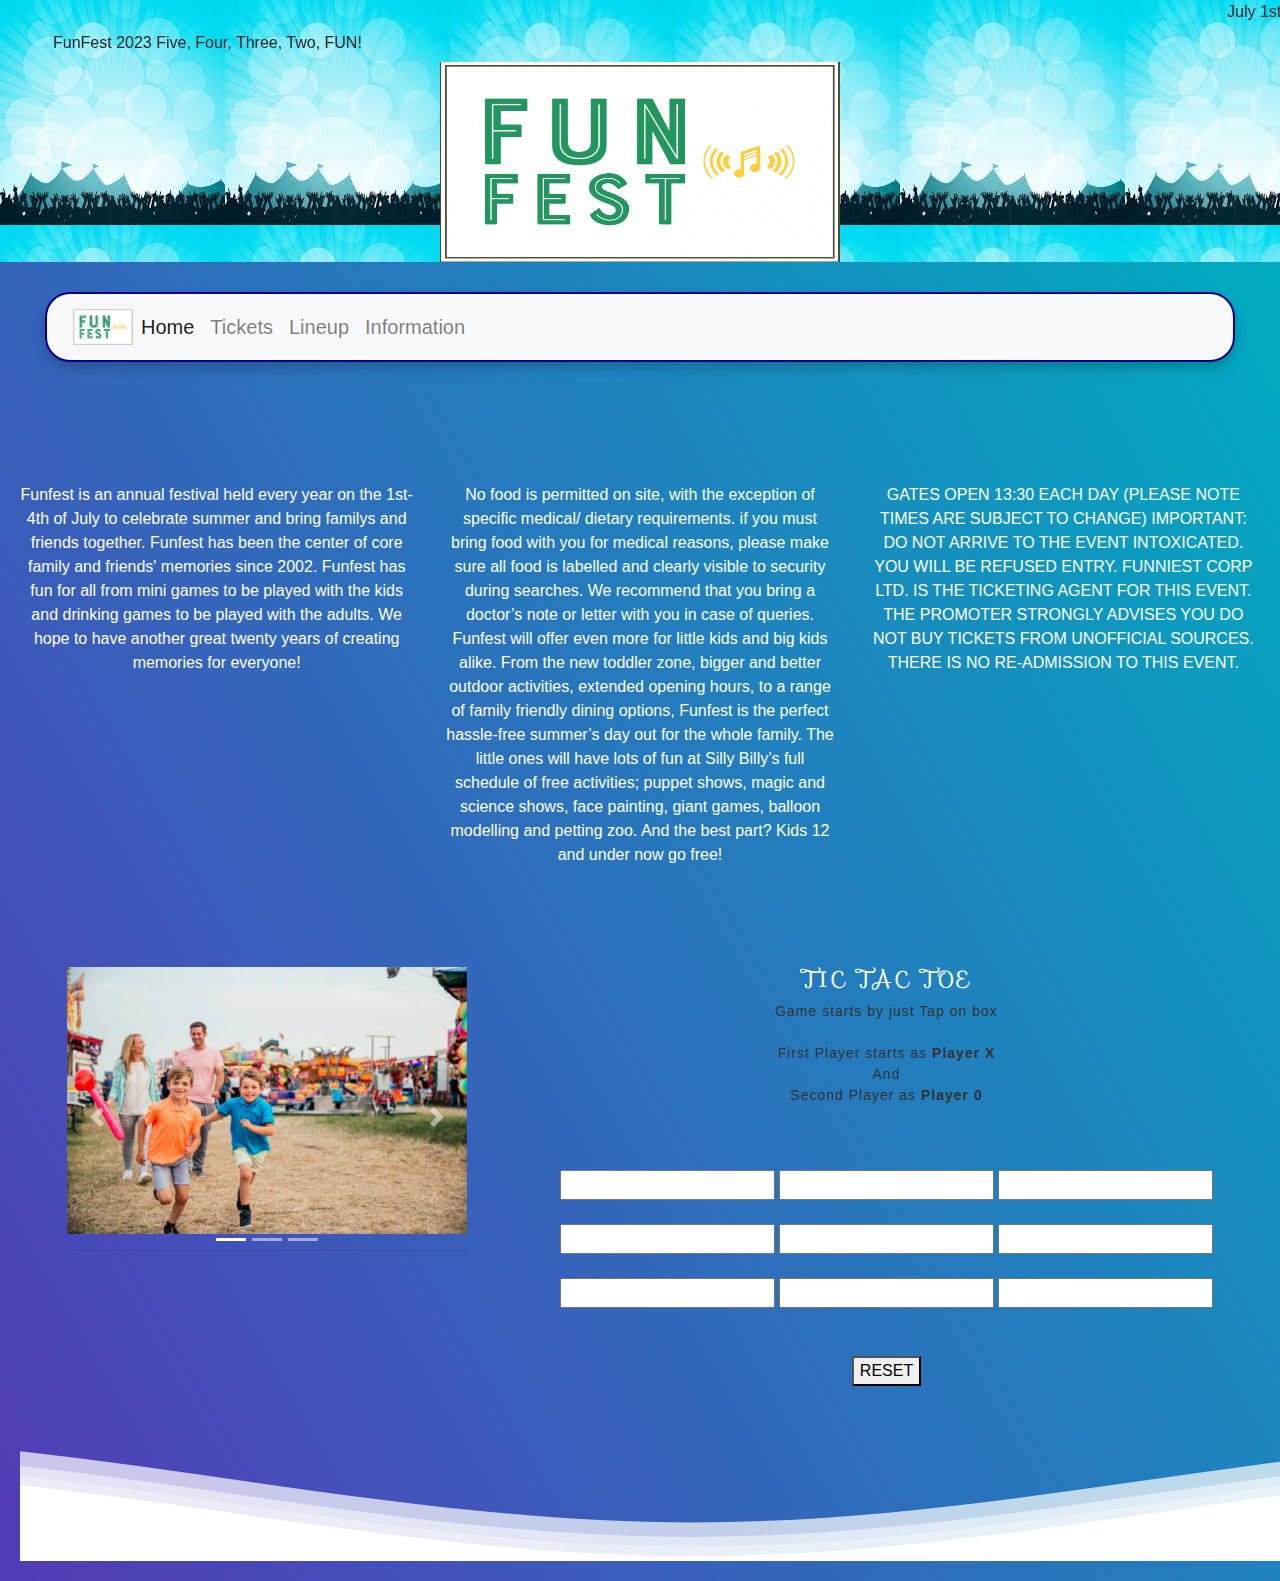
<file: index.html>
<!DOCTYPE html>
<html lang="en">
<head>
  <title>Festival</title>

	<script src="external.js"></script>

  <!-- Required meta tags -->
  <meta charset="utf-8">
  <meta name="viewport" content="width=device-width, initial-scale=1">

  <!-- Required links for Bootstrap -->
  <link rel="stylesheet" href="https://cdn.jsdelivr.net/npm/bootstrap@4.0.0/dist/css/bootstrap.min.css" integrity="sha384-Gn5384xqQ1aoWXA+058RXPxPg6fy4IWvTNh0E263XmFcJlSAwiGgFAW/dAiS6JXm" crossorigin="anonymous">
  <script src="https://code.jquery.com/jquery-3.2.1.slim.min.js" integrity="sha384-KJ3o2DKtIkvYIK3UENzmM7KCkRr/rE9/Qpg6aAZGJwFDMVNA/GpGFF93hXpG5KkN" crossorigin="anonymous"></script>
  <script src="https://cdn.jsdelivr.net/npm/popper.js@1.12.9/dist/umd/popper.min.js" integrity="sha384-ApNbgh9B+Y1QKtv3Rn7W3mgPxhU9K/ScQsAP7hUibX39j7fakFPskvXusvfa0b4Q" crossorigin="anonymous"></script>
  <script src="https://cdn.jsdelivr.net/npm/bootstrap@4.0.0/dist/js/bootstrap.min.js" integrity="sha384-JZR6Spejh4U02d8jOt6vLEHfe/JQGiRRSQQxSfFWpi1MquVdAyjUar5+76PVCmYl" crossorigin="anonymous"></script>
  <!-- links to any CSS files that you create to be added BELOW the bootstrap link -->
  <link href="style.css" rel="stylesheet">
</head>
<body>
  <marquee> July 1st - 4th</marquee>
  <marquee direction="right"
      behavior="alternate"
      style="color:BLue SOLID">
      FunFest 2023 Five, Four, Three, Two, FUN!
  </marquee>

  <img id="logo" src="logo.png" alt="logo.png" width="400px" height="200px" >


<div class="header">
  <div class="container-fluid">

    <div class="row">

      <div class="col-sm-12">
        <nav class="navbar navbar-expand-lg navbar-light bg-light">
    <a class="navbar-brand" href="#"></a>
    <img src="logo.png" width="60px" />
    <button class="navbar-toggler" type="button" data-toggle="collapse" data-target="#navbarNav" aria-controls="navbarNav" aria-expanded="false" aria-label="Toggle navigation">
      <span class="navbar-toggler-icon"></span>
    </button>
    <div class="collapse navbar-collapse" id="navbarNav">
      <ul class="navbar-nav">
        <li class="nav-item active">
          <a class="nav-link" href="#">Home <span class="sr-only">(current)</span></a>
        </li>
        <li class="nav-item">
          <a class="nav-link" href="page4.html">Tickets</a>
        </li>
        <li class="nav-item">
          <a class="nav-link" href="page3.html">Lineup</a>
        </li>
        <li class="nav-item">
          <a class="nav-link" href="page2.html">Information</a>
        </li>

      </ul>
    </div>
  </nav>
  </div>
<!--Content before waves-->

<div class="inner-header flex">
<!-- row with 3 cols -->
<div class="row">
  <div class="col-sm-4">
    Funfest is an annual festival held every year on the 1st-4th of July to celebrate summer and bring familys and friends
together. Funfest has been the center of core family and friends' memories since 2002. Funfest has fun for all from
mini games to be played with the kids and drinking games to be played with the adults. We hope to have another
great twenty years of creating memories for everyone!

  </div>
  <div class="col-sm-4 ">
No food is permitted on site, with the exception of specific medical/ dietary requirements. if you must bring food with
you for medical reasons, please make sure all food is labelled and clearly visible to security during searches. We
recommend that you bring a doctor’s note or letter with you in case of queries.
Funfest will offer even more for little kids and big kids alike. From the new toddler zone, bigger and better outdoor
activities, extended opening hours, to a range of family friendly dining options,
Funfest is the perfect hassle-free summer’s day out for the whole family. The little ones will have lots of fun at Silly
Billy’s full schedule of free activities; puppet shows, magic and science shows, face painting, giant games, balloon
modelling and petting zoo.
And the best part? Kids 12 and under now go free!

  </div>
  <div class="col-sm-4">
    GATES OPEN 13:30 EACH DAY
(PLEASE NOTE TIMES ARE SUBJECT TO CHANGE)
IMPORTANT: DO NOT ARRIVE TO THE EVENT INTOXICATED. YOU WILL BE REFUSED ENTRY.
FUNNIEST CORP LTD. IS THE TICKETING AGENT FOR THIS EVENT. THE PROMOTER STRONGLY ADVISES
YOU DO NOT BUY TICKETS FROM UNOFFICIAL SOURCES.
THERE IS NO RE-ADMISSION TO THIS EVENT.
  </div>
</div>
<hr>

  </div>
  <div id="carouselExampleIndicators" class="carousel slide" data-ride="carousel">
  <ol class="carousel-indicators">
    <li data-target="#carouselExampleIndicators" data-slide-to="0" class="active"></li>
    <li data-target="#carouselExampleIndicators" data-slide-to="1"></li>
    <li data-target="#carouselExampleIndicators" data-slide-to="2"></li>
  </ol>
  <div class="carousel-inner">
    <div class="carousel-item active">
      <img class="d-block w-100" src="familyfun.jpg" alt="familyfun.jpg">
    </div>
    <div class="carousel-item">
      <img class="d-block w-100" src="fungames.jpg" alt="fungames.jpg">
    </div>
    <div class="carousel-item">
      <img class="d-block w-100" src="concert.jpg" alt="concert.jpg">
    </div>
  </div>
  <a class="carousel-control-prev" href="#carouselExampleIndicators" role="button" data-slide="prev">
    <span class="carousel-control-prev-icon" aria-hidden="true"></span>
    <span class="sr-only">Previous</span>
  </a>
  <a class="carousel-control-next" href="#carouselExampleIndicators" role="button" data-slide="next">
    <span class="carousel-control-next-icon" aria-hidden="true"></span>
    <span class="sr-only">Next</span>
  </a>
  <hr>
</div>

<div class=game>
	<div id="main">

    <link href='https://fonts.googleapis.com/css?family=Sofia' rel='stylesheet'>
    <style>
    h1 {
        font-family: 'Sofia';font-size: 22px;
    }

    </style>


  <h1>TIC TAC TOE</h1>
		<!-- Game Instructions -->
		<p id="ins">Game starts by just Tap on
			box<br><br>First Player starts as
			<b>Player X</b><br>And<br>Second
			Player as <b>Player 0</b>
		</p>




		<br><br>
		<!-- 3*3 grid of Boxes -->
		<input type="text" id="b1" onclick=
			"myfunc_3(); myfunc();" readonly>

		<input type="text" id="b2" onclick=
			"myfunc_4(); myfunc();" readonly>

		<input type="text" id="b3" onclick=
			"myfunc_5(); myfunc();" readonly>
		<br><br>

		<input type="text" id="b4" onclick=
			"myfunc_6(); myfunc();" readonly>

		<input type="text" id="b5" onclick=
			"myfunc_7(); myfunc();" readonly>

		<input type="text" id="b6" onclick=
			"myfunc_8(); myfunc();" readonly>
		<br><br>

		<input type="text" id="b7" onclick=
			"myfunc_9(); myfunc();" readonly>

		<input type="text" id="b8" onclick=
			"myfunc_10();myfunc();" readonly>

		<input type="text" id="b9" onclick=
			"myfunc_11();myfunc();" readonly>

		<!-- Grid end here -->
		<br><br><br>
		<!-- Button to reset game -->
		<button id="but" onclick="myfunc_2()">
			RESET
		</button>

		<br><br>
		<!-- Space to show player turn -->
		<p id="print"></p>
<!-- game made by sam -->



	</div>




</div>
<div>
<svg class="waves" xmlns="http://www.w3.org/2000/svg" xmlns:xlink="http://www.w3.org/1999/xlink"
viewBox="0 24 150 28" preserveAspectRatio="none" shape-rendering="auto">
<defs>
<path id="gentle-wave" d="M-160 44c30 0 58-18 88-18s 58 18 88 18 58-18 88-18 58 18 88 18 v44h-352z" />
</defs>
<g class="parallax">
<use xlink:href="#gentle-wave" x="48" y="0" fill="rgba(255,255,255,0.7" />
<use xlink:href="#gentle-wave" x="48" y="3" fill="rgba(255,255,255,0.5)" />
<use xlink:href="#gentle-wave" x="48" y="5" fill="rgba(255,255,255,0.3)" />
<use xlink:href="#gentle-wave" x="48" y="7" fill="#fff" />
</g>
</svg>
</div>
<!--By.Goodkatz | Free to use. link https://codepen.io/goodkatz/pen/LYPGxQz -->

</body>
</html>
</file>
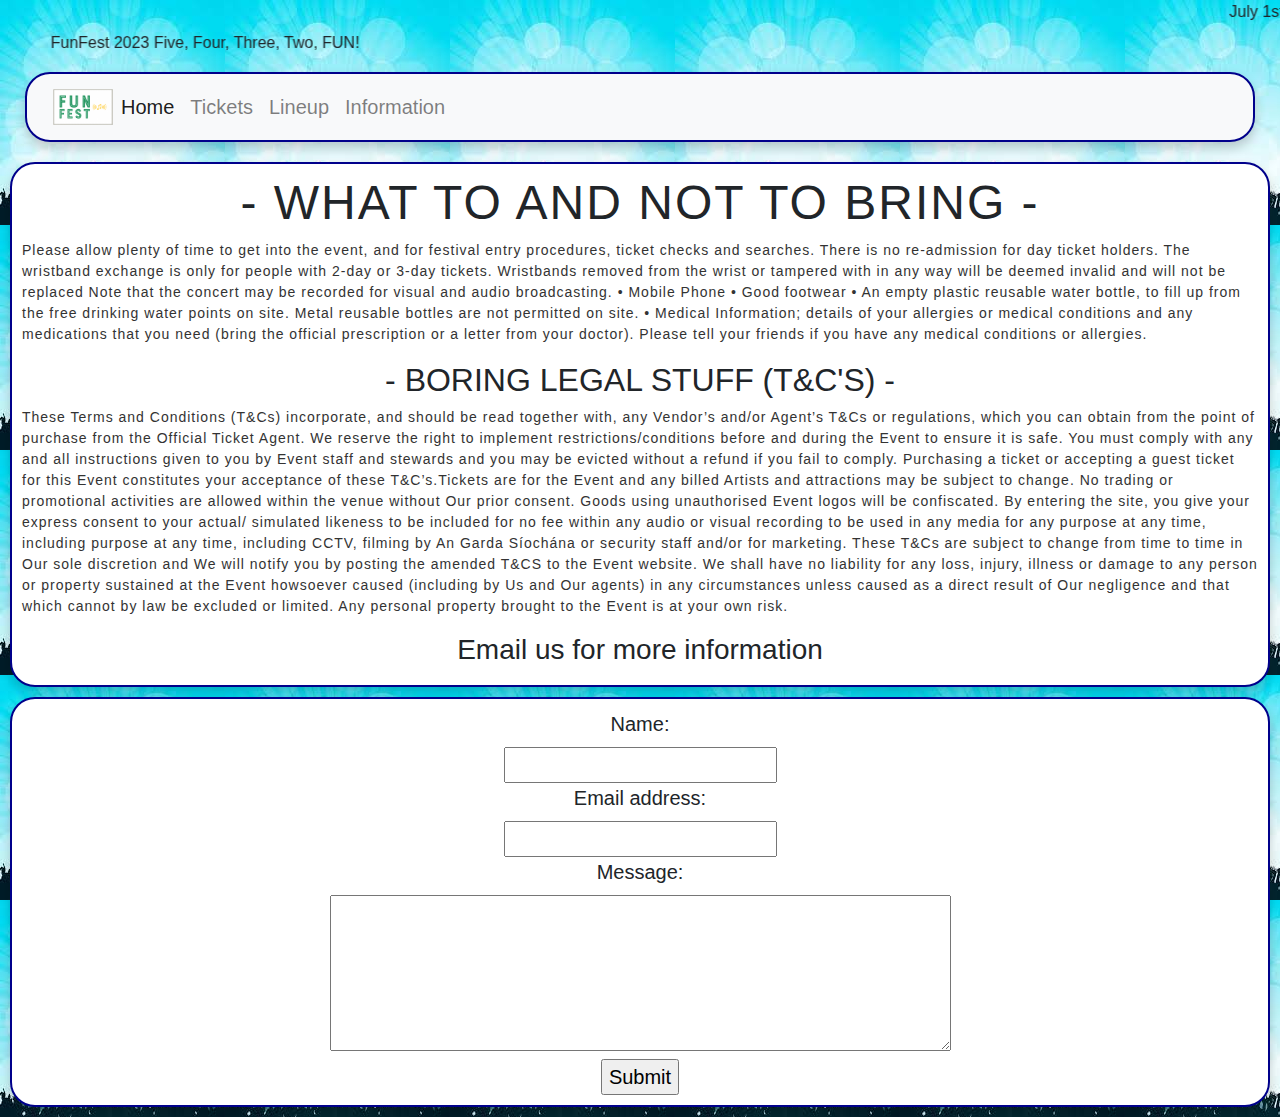
<file: page2.html>
<!DOCTYPE html>
<html lang="en" dir="ltr">
  <head>
    <meta charset="utf-8">
    <title>Information page</title>
    <!-- Required links for Bootstrap -->
    <link rel="stylesheet" href="https://cdn.jsdelivr.net/npm/bootstrap@4.0.0/dist/css/bootstrap.min.css" integrity="sha384-Gn5384xqQ1aoWXA+058RXPxPg6fy4IWvTNh0E263XmFcJlSAwiGgFAW/dAiS6JXm" crossorigin="anonymous">
    <script src="https://code.jquery.com/jquery-3.2.1.slim.min.js" integrity="sha384-KJ3o2DKtIkvYIK3UENzmM7KCkRr/rE9/Qpg6aAZGJwFDMVNA/GpGFF93hXpG5KkN" crossorigin="anonymous"></script>
    <script src="https://cdn.jsdelivr.net/npm/popper.js@1.12.9/dist/umd/popper.min.js" integrity="sha384-ApNbgh9B+Y1QKtv3Rn7W3mgPxhU9K/ScQsAP7hUibX39j7fakFPskvXusvfa0b4Q" crossorigin="anonymous"></script>
    <script src="https://cdn.jsdelivr.net/npm/bootstrap@4.0.0/dist/js/bootstrap.min.js" integrity="sha384-JZR6Spejh4U02d8jOt6vLEHfe/JQGiRRSQQxSfFWpi1MquVdAyjUar5+76PVCmYl" crossorigin="anonymous"></script>
    <!-- links to any CSS files that you create to be added BELOW the bootstrap link -->
      <link href="style.css" rel="stylesheet">
  </head>
  <body>
<marquee> July 1st - 4th</marquee>
<marquee direction="right"
    behavior="alternate"
    style="color:BLue SOLID">
    FunFest 2023 Five, Four, Three, Two, FUN!
</marquee>

<div class="col-sm-12">
  <nav class="navbar navbar-expand-lg navbar-light bg-light">
<a class="navbar-brand" href="#"></a>
<img src="logo.png" width="60px" />
<button class="navbar-toggler" type="button" data-toggle="collapse" data-target="#navbarNav" aria-controls="navbarNav" aria-expanded="false" aria-label="Toggle navigation">
<span class="navbar-toggler-icon"></span>
</button>
<div class="collapse navbar-collapse" id="navbarNav">
<ul class="navbar-nav">
  <li class="nav-item active">
    <a class="nav-link" href="index.html">Home <span class="sr-only"></span></a>
  </li>
  <li class="nav-item">
    <a class="nav-link" href="page4.html">Tickets</a>
  </li>
  <li class="nav-item">
    <a class="nav-link" href="page3.html">Lineup</a>
  </li>
  <li class="nav-item">
    <a class="nav-link" href="page2.html">Information</a>
  </li>
</ul>
</div>
</nav>
</div>

<div id="textdiv" class="">

<h1>- WHAT TO AND NOT TO BRING -</h1>

<p>Please allow plenty of time to get into the event, and for festival entry procedures, ticket checks and searches.
There is no re-admission for day ticket holders.
The wristband exchange is only for people with 2-day or 3-day tickets. Wristbands removed from the wrist or
tampered with in any way will be deemed invalid and will not be replaced
Note that the concert may be recorded for visual and audio broadcasting.
• Mobile Phone
• Good footwear
• An empty plastic reusable water bottle, to fill up from the free drinking water points on site. Metal reusable bottles
are not permitted on site.
• Medical Information; details of your allergies or medical conditions and any medications that you need (bring the
official prescription or a letter from your doctor). Please tell your friends if you have any medical conditions or
allergies.</p>

<h2>- BORING LEGAL STUFF (T&C'S) -</h2>

<p>These Terms and Conditions (T&Cs) incorporate, and should be read together with, any Vendor’s and/or Agent’s
T&Cs or regulations, which you can obtain from the point of purchase from the Official Ticket Agent.
We reserve the right to implement restrictions/conditions before and during the Event to ensure it is safe. You must
comply with any and all instructions given to you by Event staff and stewards and you may be evicted without a
refund if you fail to comply.
Purchasing a ticket or accepting a guest ticket for this Event constitutes your acceptance of these T&C’s.Tickets are
for the Event and any billed Artists and attractions may be subject to change.
No trading or promotional activities are allowed within the venue without Our prior consent. Goods using unauthorised
Event logos will be confiscated.
By entering the site, you give your express consent to your actual/ simulated likeness to be included for no fee within
any audio or visual recording to be used in any media for any purpose at any time, including purpose at any time,
including CCTV, filming by An Garda Síochána or security staff and/or for marketing.
These T&Cs are subject to change from time to time in Our sole discretion and We will notify you by posting the
amended T&CS to the Event website.
We shall have no liability for any loss, injury, illness or damage to any person or property sustained at the Event
howsoever caused (including by Us and Our agents) in any circumstances unless caused as a direct result of Our
negligence and that which cannot by law be excluded or limited. Any personal property brought to the Event is at your
own risk.</p>

<h3>Email us for more information</h3>
</div>

<form name="emailForm" id="emailForm" action="submit.php" method="post">
    <label for="name">Name:</label><br>
    <input type="text" name="name" id="name" maxlength="100" /><br>
    <label for="email">Email address:</label><br>
    <input type="email" name="email" id="email" maxlength="200" /><br>
    <label for="message">Message:</label><br>
    <textarea name="message" id="message" rows="5" cols="50" maxlength="1000"></textarea><br>
    <input type="submit" value="Submit" />
</form>
  </body>
</html>
</file>
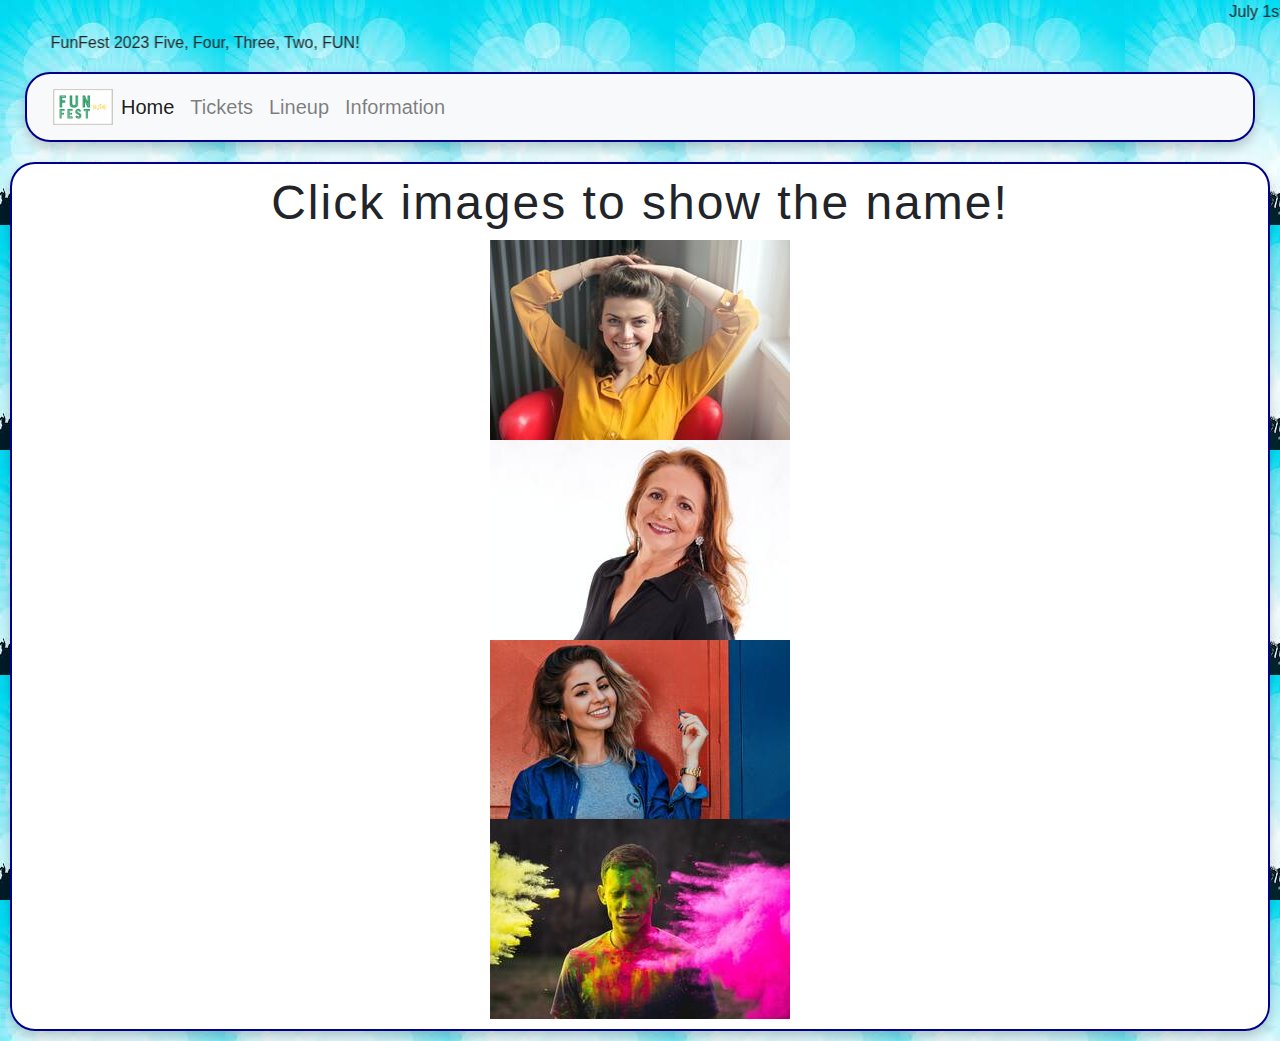
<file: page3.html>
<!DOCTYPE html>
<html lang="en" dir="ltr">
  <head>
    <meta charset="utf-8">
    <title>Lineup</title>
    <!-- Required links for Bootstrap -->
    <link rel="stylesheet" href="https://cdn.jsdelivr.net/npm/bootstrap@4.0.0/dist/css/bootstrap.min.css" integrity="sha384-Gn5384xqQ1aoWXA+058RXPxPg6fy4IWvTNh0E263XmFcJlSAwiGgFAW/dAiS6JXm" crossorigin="anonymous">
    <script src="https://code.jquery.com/jquery-3.2.1.slim.min.js" integrity="sha384-KJ3o2DKtIkvYIK3UENzmM7KCkRr/rE9/Qpg6aAZGJwFDMVNA/GpGFF93hXpG5KkN" crossorigin="anonymous"></script>
    <script src="https://cdn.jsdelivr.net/npm/popper.js@1.12.9/dist/umd/popper.min.js" integrity="sha384-ApNbgh9B+Y1QKtv3Rn7W3mgPxhU9K/ScQsAP7hUibX39j7fakFPskvXusvfa0b4Q" crossorigin="anonymous"></script>
    <script src="https://cdn.jsdelivr.net/npm/bootstrap@4.0.0/dist/js/bootstrap.min.js" integrity="sha384-JZR6Spejh4U02d8jOt6vLEHfe/JQGiRRSQQxSfFWpi1MquVdAyjUar5+76PVCmYl" crossorigin="anonymous"></script>
    <!-- links to any CSS files that you create to be added BELOW the bootstrap link -->
      <link href="style.css" rel="stylesheet">
  </head>
  <body>
    <marquee> July 1st - 4th</marquee>
    <marquee direction="right"
        behavior="alternate"
        style="color:BLue SOLID">
        FunFest 2023 Five, Four, Three, Two, FUN!
    </marquee>

    <div class="col-sm-12">
      <nav class="navbar navbar-expand-lg navbar-light bg-light">
    <a class="navbar-brand" href="#"></a>
    <img src="logo.png" width="60px" />
    <button class="navbar-toggler" type="button" data-toggle="collapse" data-target="#navbarNav" aria-controls="navbarNav" aria-expanded="false" aria-label="Toggle navigation">
    <span class="navbar-toggler-icon"></span>
    </button>
    <div class="collapse navbar-collapse" id="navbarNav">
    <ul class="navbar-nav">
      <li class="nav-item active">
        <a class="nav-link" href="index.html">Home <span class="sr-only"></span></a>
      </li>
      <li class="nav-item">
        <a class="nav-link" href="page4.html">Tickets</a>
      </li>
      <li class="nav-item">
        <a class="nav-link" href="page3.html">Lineup</a>
      </li>
      <li class="nav-item">
        <a class="nav-link" href="page2.html">Information</a>
      </li>
  
    </ul>
    </div>
    </nav>
    </div>

<div id="linediv" class="">

    <h1> Click images to show the name! </h1>

    <script type="text/javascript">
                function showText1() {
                    document.getElementById("text1").style.display = "block";
                }
                function showText2() {
                    document.getElementById("text2").style.display = "block";
                }
                function showText3() {
                    document.getElementById("text3").style.display = "block";
                }
                function showText4() {
                    document.getElementById("text4").style.display = "block";
                }

            </script>

    <div>
                <img src="ariana.jpg" onclick="showText1()" />
                <div id="text1" style="display:none;">
                    Ariana Grande! Preforming as main event on the 1st!
                </div>
                <img src="eminem.jpg" onclick="showText2()" />
                <div id="text2" style="display:none;">
                    Eminem! Preforming as main event on the 2nd!
                </div>
                <img src="house.jpg" onclick="showText3()" />
                <div id="text3" style="display:none;">
                    Carl Cox! Preforming as main event on the 3rd!
                </div>
                <img src="techno.jpg" onclick="showText4()" />
                <div id="text4" style="display:none;">
                    Sonny Fedora! Preforming as main event on the 4th!
                </div>
</div>

  </body>
</html>
</file>
<file: style.css>
body { background-color: lightblue}

body {background-image: url(fest.jpg);}

h1 {
	text-align: center;
}

h2 {
	text-align: center;
}

h3 {
	text-align: center;
}


#carouselExampleIndicators{
margin-right: auto;
margin-left: auto;
	width: 400px;
	height: 300px;
}

.myform{
	padding: 20px;
	border-radius: 25px;
	border: 2px solid darkblue;
	padding: 10px;
	font-size: 20px;
	box-shadow: 0 6px 12px 0 rgba(0,0,0,.2);
	width: 40%;
	margin-left: auto;
	margin-right: auto;
	text-align: center;
	background-color: white;
}

.navbar{
  padding: 20px;
  margin: 10px;
	margin-bottom: 20px;
  border-radius: 25px;
  border: 2px solid darkblue;
  padding: 10px;
  font-size: 20px;
	box-shadow: 0 6px 12px 0 rgba(0,0,0,.2);
}

img {
	display: block;
  margin: auto;
}

#wrapper{
	width: 90%;
	margin: 0 auto;
}

.header{
	padding: 20px;
	background-color:#B2F3EE;
}


.sidebar{
	width: 20%;
	float: left;
	background-color: #61ADA7;
	height: 500px;
}

@media screen and (max-width: 980px) {
#pagewrap {
width: 90%;
}
#content {
width: 60%;
background-color: olive;
}
#sidebar {
width: 30%;
background-color: teal;
}
}

@media screen and (max-width: 700px) {
#content {
width: auto;
float: none;
background-color: orange;
}
#sidebar {
width: auto;
float: none;
}
}

@media screen and (max-width: 480px) {
#content {
width: auto; float: none;
background-color: yellow;
}
h1{
font-size: 50px;
}
#sidebar {
display: none;
}
}

@import url(//fonts.googleapis.com/css?family=Lato:300:400);

body {
  margin:0;
}

h1 {
  font-family: 'Lato', sans-serif;
  font-weight:300;
  letter-spacing: 2px;
  font-size:48px;
}
p {
  font-family: 'Lato', sans-serif;
  letter-spacing: 1px;
  font-size:14px;
  color: #333333;
}

.header {
  position:relative;
  text-align:center;
  background: linear-gradient(60deg, rgba(84,58,183,1) 0%, rgba(0,172,193,1) 100%);
  color:white;
}
.logo {
  width:50px;
  fill:white;
  padding-right:15px;
  display:inline-block;
  vertical-align: middle;
}

.inner-header {
  height:65vh;
  width:100%;
  margin: 0;
  padding: 0;
}

.flex { /*Flexbox for containers*/
  display: flex;
  justify-content: center;
  align-items: center;
  text-align: center;
}

.waves {
  position: sticky;
  width: 218%;
  height:15vh;
  margin-bottom:-7px; /*Fix for safari gap*/
  min-height:100px;
  max-height:150px;
}

.content {
  position:relative;
  height:20vh;
  text-align:center;
  background-color: white;
}

/* Animation */

.parallax > use {
  animation: move-forever 25s cubic-bezier(.55,.5,.45,.5)     infinite;
}
.parallax > use:nth-child(1) {
  animation-delay: -2s;
  animation-duration: 7s;
}
.parallax > use:nth-child(2) {
  animation-delay: -3s;
  animation-duration: 10s;
}
.parallax > use:nth-child(3) {
  animation-delay: -4s;
  animation-duration: 13s;
}
.parallax > use:nth-child(4) {
  animation-delay: -5s;
  animation-duration: 20s;
}
@keyframes move-forever {
  0% {
   transform: translate3d(-90px,0,0);
  }
  100% {
    transform: translate3d(85px,0,0);
  }
}
/*Shrinking for mobile*/
@media (max-width: 768px) {
  .waves {
    height:40px;
    min-height:40px;
  }
  .content {
    height:30vh;
  }
  h1 {
    font-size:24px;
  }
}



.game {
	margin-right: auto;
	margin-left: auto;
}

#textdiv {
	background-color: white;
	  padding: 20px;
	  margin: 10px;
	  border-radius: 25px;
	  border: 2px solid darkblue;
	  padding: 10px;
	  font-size: 20px;
		box-shadow: 0 6px 12px 0 rgba(0,0,0,.2);
	}

	#linediv {
		background-color: white;
		  padding: 20px;
		  margin: 10px;
		  border-radius: 25px;
		  border: 2px solid darkblue;
		  padding: 10px;
		  font-size: 20px;
			box-shadow: 0 6px 12px 0 rgba(0,0,0,.2);
		}

	#emailForm	{
			background-color: white;
			  padding: 20px;
				text-align: center;
			  margin: 10px;
			  border-radius: 25px;
			  border: 2px solid darkblue;
			  padding: 10px;
			  font-size: 20px;
				box-shadow: 0 6px 12px 0 rgba(0,0,0,.2);
			}
</file>
